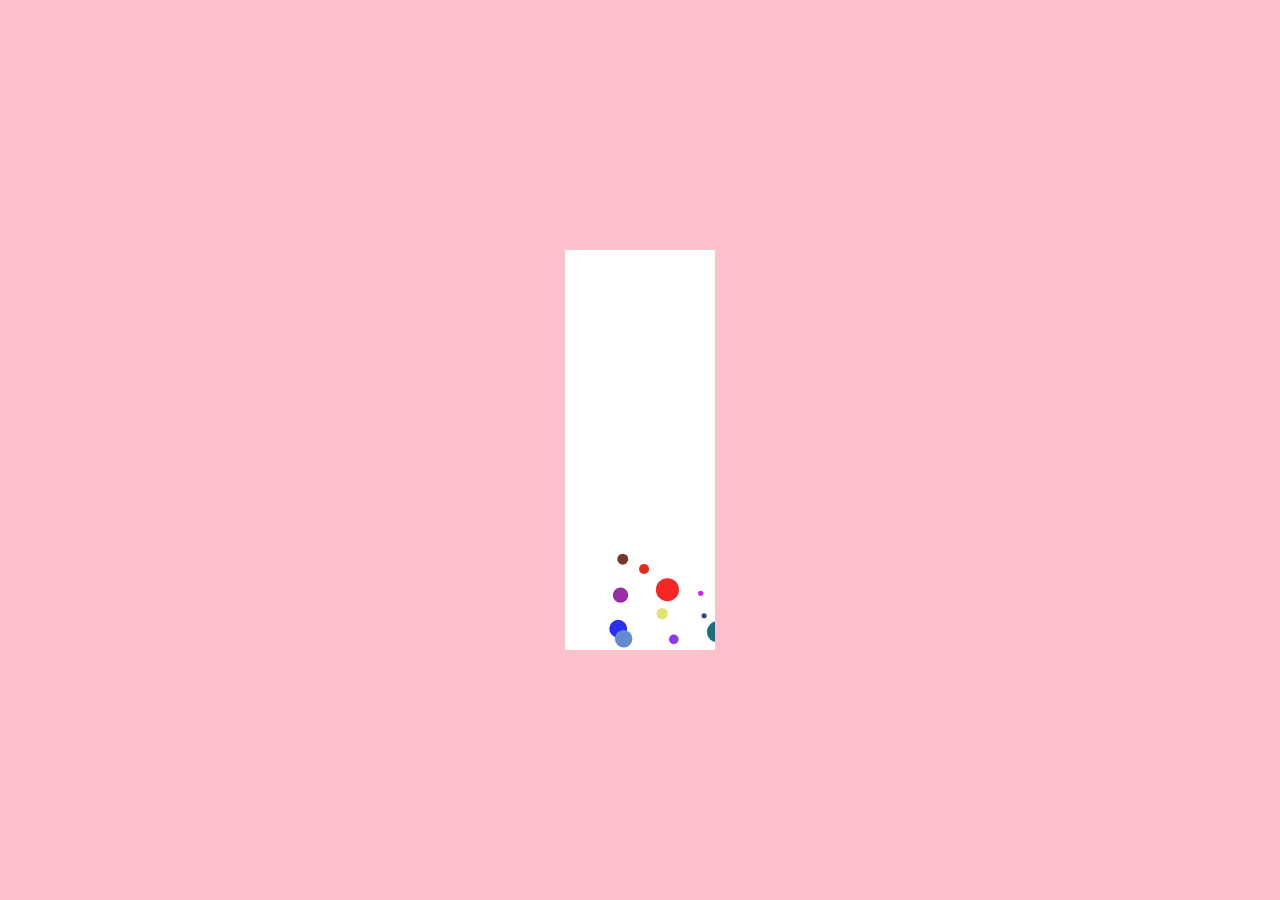
<file: basic/BubbleMove.html>
<!DOCTYPE html>
<html lang="en">
  <head>
    <meta charset="UTF-8" />
    <meta name="viewport" content="width=device-width, initial-scale=1.0" />
    <meta http-equiv="X-UA-Compatible" content="ie=edge" />
    <title>气泡运动</title>
    <style>
      * {
        margin: 0;
        padding: 0;
      }
      body {
        height: 100%;
        overflow: hidden;
        background-color: pink;
      }
      canvas {
        background: white;
        position: absolute;
        left: 0;
        top: 0;
        right: 0;
        bottom: 0;
        margin: auto;
      }
    </style>
  </head>
  <body>
    <canvas id="canvas" width="150" height="400"></canvas>
  </body>
  <script>
    let oc = document.querySelector("#canvas");
    let ctx = oc.getContext("2d");
    let bubbles = [];

    // 定时绘制圆的信息
    setInterval(() => {
      ctx.clearRect(0, 0, oc.width, oc.height);
      bubbles.forEach((b, index) => {
        // if (b.alp <= 0) {
        //   bubbles.splice(index, 1);
        // } else {
        //   b.alp = b.alp - 0.01;
        //   b.r++;
        // }

        b.deg = b.deg + 5;
        b.x = b.startX + Math.sin((b.deg * Math.PI) / 180) * b.step * 2;
        b.y = b.startY - ((b.deg * Math.PI) / 180) * b.step;

        if (b.y <= 50) {
          bubbles.splice(index, 1);
        }
      });
      bubbles.forEach((b, index) => {
        var x = b.x;
        var y = b.y;
        var r = b.r;

        var rgba =
          "rgba(" + b.red + "," + b.green + "," + b.blue + "," + b.alp + ")";
        ctx.fillStyle = rgba;
        ctx.save();
        ctx.beginPath();
        ctx.arc(x, y, r, 0, 2 * Math.PI);
        ctx.fill();
        ctx.restore();
      });
    }, 1000 / 60);

    // 定时添加圆的信息
    setInterval(() => {
      let red = Math.round(Math.random() * 255);
      let green = Math.round(Math.random() * 255);
      let blue = Math.round(Math.random() * 255);
      let r = Math.random() * 10 + 2;
      let alp = 1;
      let x = Math.random() * oc.width;
      let y = oc.height - r;
      // let y = Math.random() * 400;

      // 曲线运动
      var startX = x;
      let startY = y;
      let deg = 0;
      let step = Math.random() * 20 + 10;
      let bubble = {
        red: red,
        green: green,
        blue: blue,
        alp: alp,
        r: r,
        x: x,
        y: y,
        startX: startX,
        startY: startY,
        deg: 0,
        step: step
      };
      bubbles.push(bubble);
    }, 50);
  </script>
</html>
</file>
